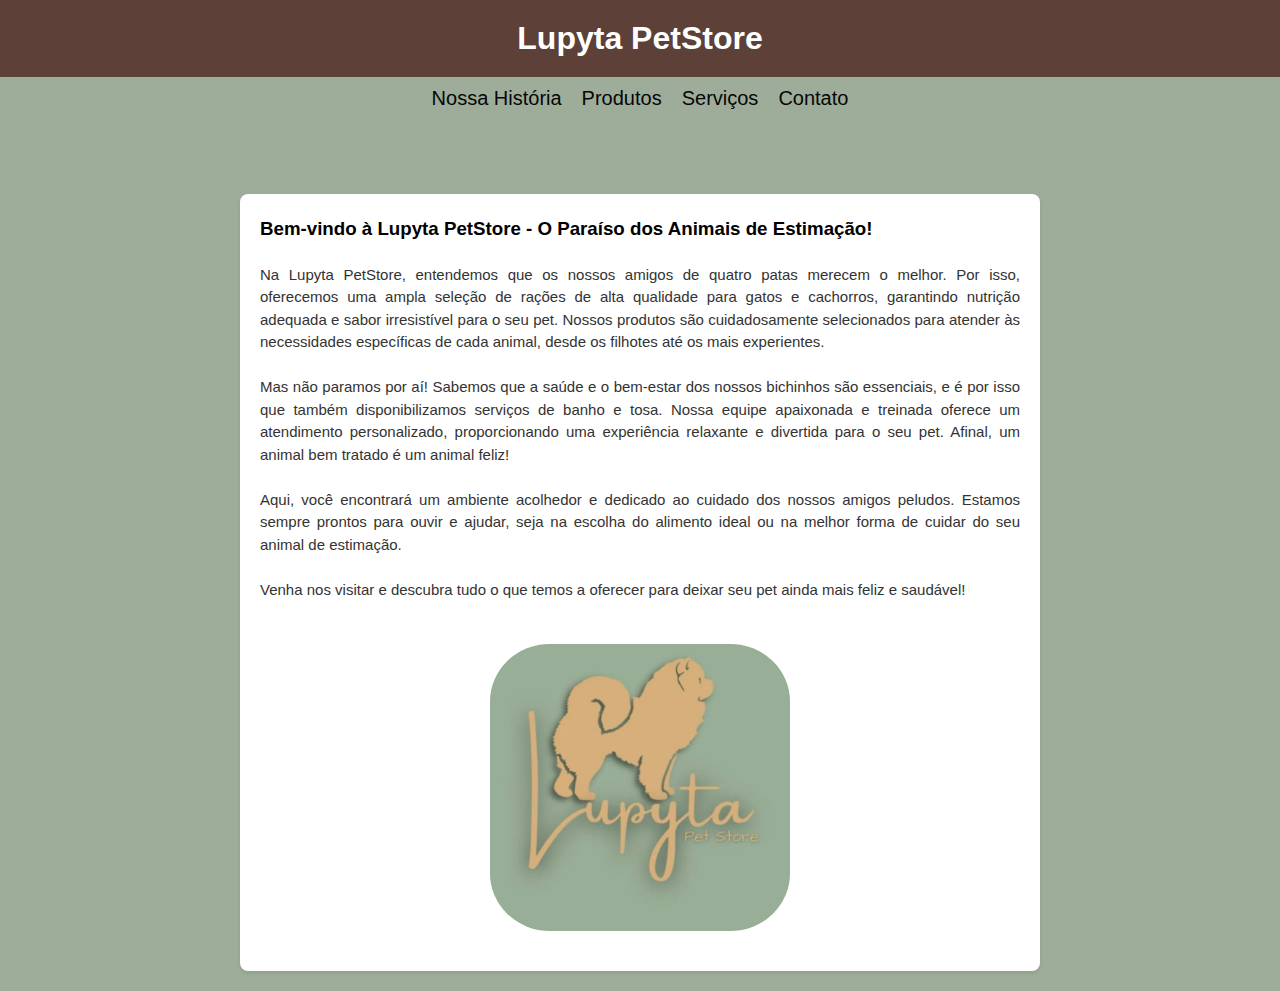
<file: index.html>
<!DOCTYPE html>
<html lang="pt-br">

<head>
    <meta charset="UTF-8">
    <meta name="viewport" content="width=device-width, initial-scale=1.0">
    <meta name="viewport" content="width=device-width, initial-scale=1.0">
    <title>Lupyta PetStore</title>
    <link rel="stylesheet" href="style.css">

</head>

<body>
    <header>
        <h1>Lupyta PetStore</h1>
    </header>
    <!--Aqui faço a criação do menu com 4 links-->
    <nav>
        <ul>
            <li><a href='NossaHistoria.html'> Nossa História</a></li>
            <li><a href='Produtos.html'> Produtos</a></li>
            <li><a href='Servicos.html'> Serviços</a></li>
            <li><a href='contato.html'> Contato</a></li>

        </ul>
        <br><br><br>
    </nav>
    <main>
        <div class=texto-inicial>
            <!--Breve mensagem de boas vindas ao site-->
            <h3>Bem-vindo à Lupyta PetStore - O Paraíso dos Animais de Estimação!

            </h3>


            <p>Na Lupyta PetStore, entendemos que os nossos amigos de quatro patas merecem o melhor. Por isso,
                oferecemos uma ampla seleção de rações de alta qualidade para gatos e cachorros, garantindo nutrição
                adequada e sabor irresistível para o seu pet. Nossos produtos são cuidadosamente selecionados para
                atender às necessidades específicas de cada animal, desde os filhotes até os mais experientes.
                <br><br>

                Mas não paramos por aí! Sabemos que a saúde e o bem-estar dos nossos bichinhos são essenciais, e é por
                isso que também disponibilizamos serviços de banho e tosa. Nossa equipe apaixonada e treinada oferece um
                atendimento personalizado, proporcionando uma experiência relaxante e divertida para o seu pet. Afinal,
                um animal bem tratado é um animal feliz!
                <br><br>

                Aqui, você encontrará um ambiente acolhedor e dedicado ao cuidado dos nossos amigos peludos. Estamos
                sempre prontos para ouvir e ajudar, seja na escolha do alimento ideal ou na melhor forma de cuidar do
                seu animal de estimação.
                <br><br>

                Venha nos visitar e descubra tudo o que temos a oferecer para deixar seu pet ainda mais feliz e
                saudável!
                <br><br>

            </p>
            <!--Inserindo imagem de construção do meu primeiro site-->
            <img src="Imagens/Lupyta Logo.jfif" alt="Descrição da Imagem" class="imagem-inicial">
        </div>


    </main>


</body>

</html>
</file>
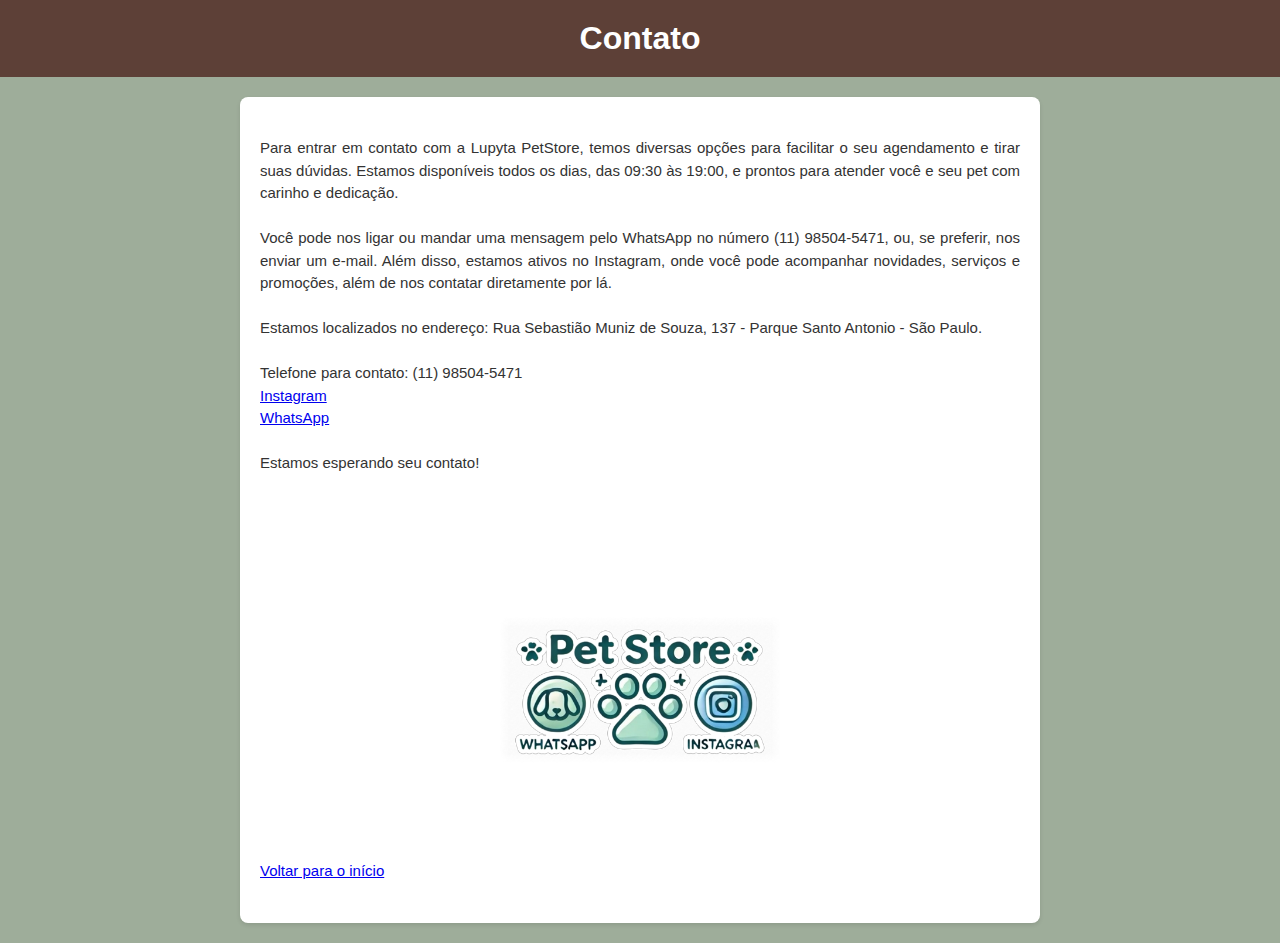
<file: contato.html>
<!DOCTYPE html>
<html lang="pt-br">

<head>
    <meta charset="UTF-8">
    <meta name="viewport" content="width=device-width, initial-scale=1.0">
    <meta name="viewport" content="width=device-width, initial-scale=1.0">
    <title>Document</title>
    <link rel="stylesheet" href="style.css">
</head>

<body>
    <header>
        <h1>Contato</h1>
    </header>
    <main>
        <!--Abaixo um breve resumo sobre mim com a inserção de uma imagem minha-->
        <div class='texto-principal'>
            <p> Para entrar em contato com a Lupyta PetStore, temos diversas opções para facilitar o seu agendamento
                e tirar suas dúvidas. Estamos disponíveis todos os dias, das 09:30 às 19:00, e prontos para atender você
                e seu pet com carinho e dedicação.
                <br><br>
                Você pode nos ligar ou mandar uma mensagem pelo WhatsApp no número (11) 98504-5471, ou, se preferir,
                nos enviar um e-mail. Além disso, estamos ativos no Instagram, onde você pode acompanhar novidades,
                serviços e promoções, além de nos contatar diretamente por lá.
                <br><br>
                Estamos localizados no endereço: Rua Sebastião Muniz de Souza, 137 - Parque Santo Antonio - São Paulo.
                <br><br>
                Telefone para contato: (11) 98504-5471
                <br>
                <a href="https://www.instagram.com/lupyta_petstore?igsh=Ym5zYnJ0dzZmZGhm">Instagram</a>
                <br>
                <a href="https://wa.me/+5511985045471">WhatsApp</a>
                <br><br>
                Estamos esperando seu contato!
            </p>
            <br>
            
            <img src="Imagens/contato.webp" alt="Descrição da Imagem" class="imagem-contato">
            <p><a href='index.html'> Voltar para o início</a></p>

        </div>
    </main>


</body>

</html>
</file>
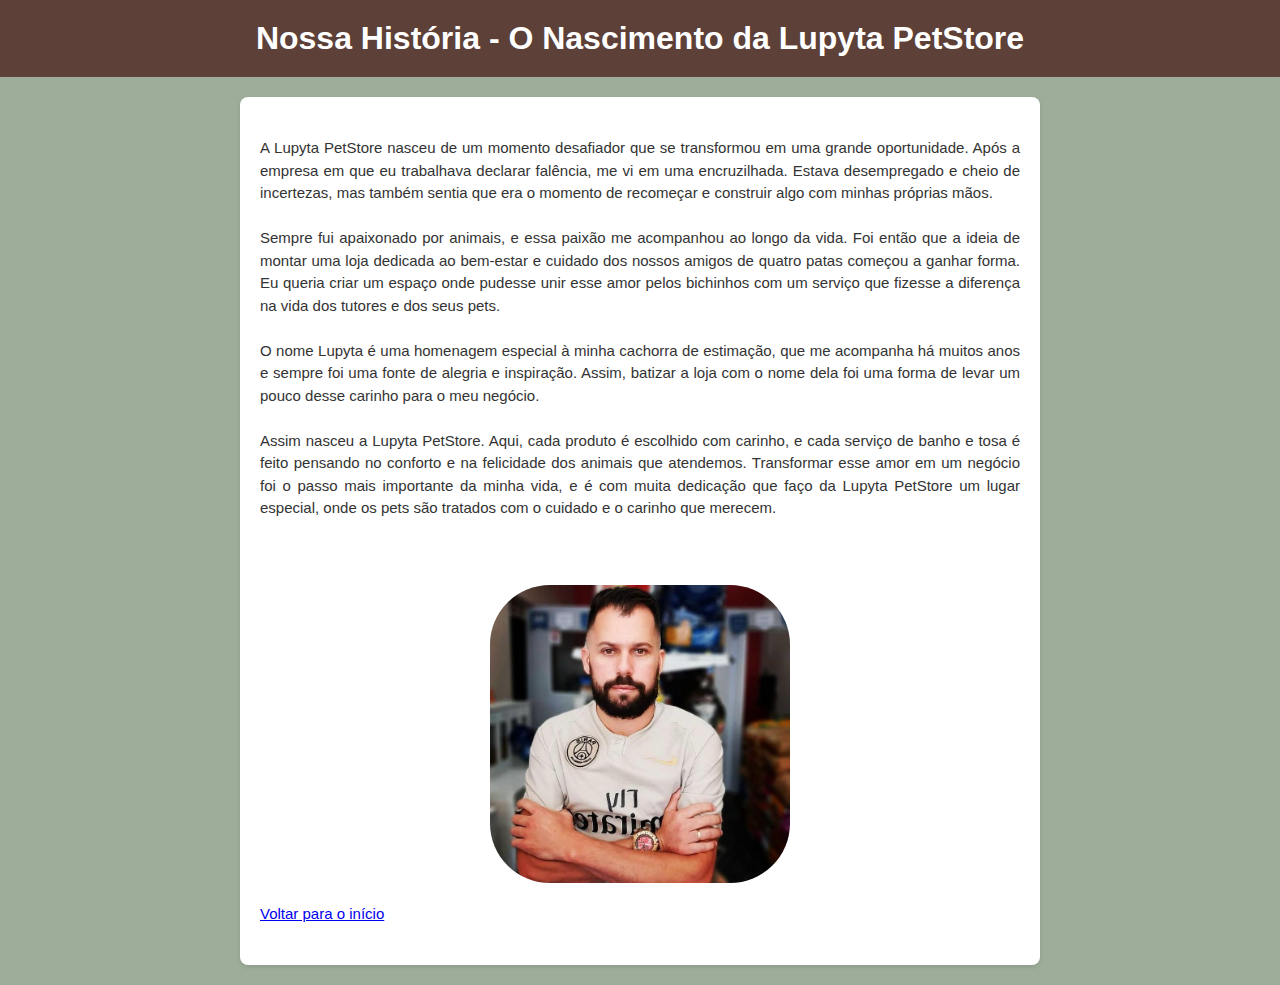
<file: NossaHistoria.html>
<!DOCTYPE html>
<html lang="pt-br">

<head>
    <meta charset="UTF-8">
    <meta name="viewport" content="width=device-width, initial-scale=1.0">
    <meta name="viewport" content="width=device-width, initial-scale=1.0">
    <title>Document</title>
    <link rel="stylesheet" href="style.css">
</head>

<body>
    <header>
        <h1>Nossa História - O Nascimento da Lupyta PetStore</h1>
    </header>
    <main>
        <!--Abaixo um breve resumo sobre mim com a inserção de uma imagem minha-->
        <div class='texto-principal'>
            <p>A Lupyta PetStore nasceu de um momento desafiador que se transformou em uma grande oportunidade. Após a
                empresa em que eu trabalhava declarar falência, me vi em uma encruzilhada. Estava desempregado e cheio
                de incertezas, mas também sentia que era o momento de recomeçar e construir algo com minhas próprias
                mãos.
                <br><br>
                Sempre fui apaixonado por animais, e essa paixão me acompanhou ao longo da vida. Foi então que a ideia
                de montar uma loja dedicada ao bem-estar e cuidado dos nossos amigos de quatro patas começou a ganhar
                forma. Eu queria criar um espaço onde pudesse unir esse amor pelos bichinhos com um serviço que fizesse
                a diferença na vida dos tutores e dos seus pets.
                <br><br>
                O nome Lupyta é uma homenagem especial à minha cachorra de estimação, que me acompanha há muitos anos e
                sempre foi uma fonte de alegria e inspiração. Assim, batizar a loja com o nome dela foi uma forma de
                levar um pouco desse carinho para o meu negócio.
                <br><br>
                Assim nasceu a Lupyta PetStore. Aqui, cada produto é escolhido com carinho, e cada serviço de banho e
                tosa é feito pensando no conforto e na felicidade dos animais que atendemos. Transformar esse amor em um
                negócio foi o passo mais importante da minha vida, e é com muita dedicação que faço da Lupyta PetStore
                um lugar especial, onde os pets são tratados com o cuidado e o carinho que merecem.
            </p>
            <br>
            <img src="Imagens/Nossa Historia.jpeg" alt="Descrição da Imagem" class="imagem-inicial">
            <p><a href='index.html'> Voltar para o início</a></p>
        </div>
    </main>


</body>

</html>
</file>
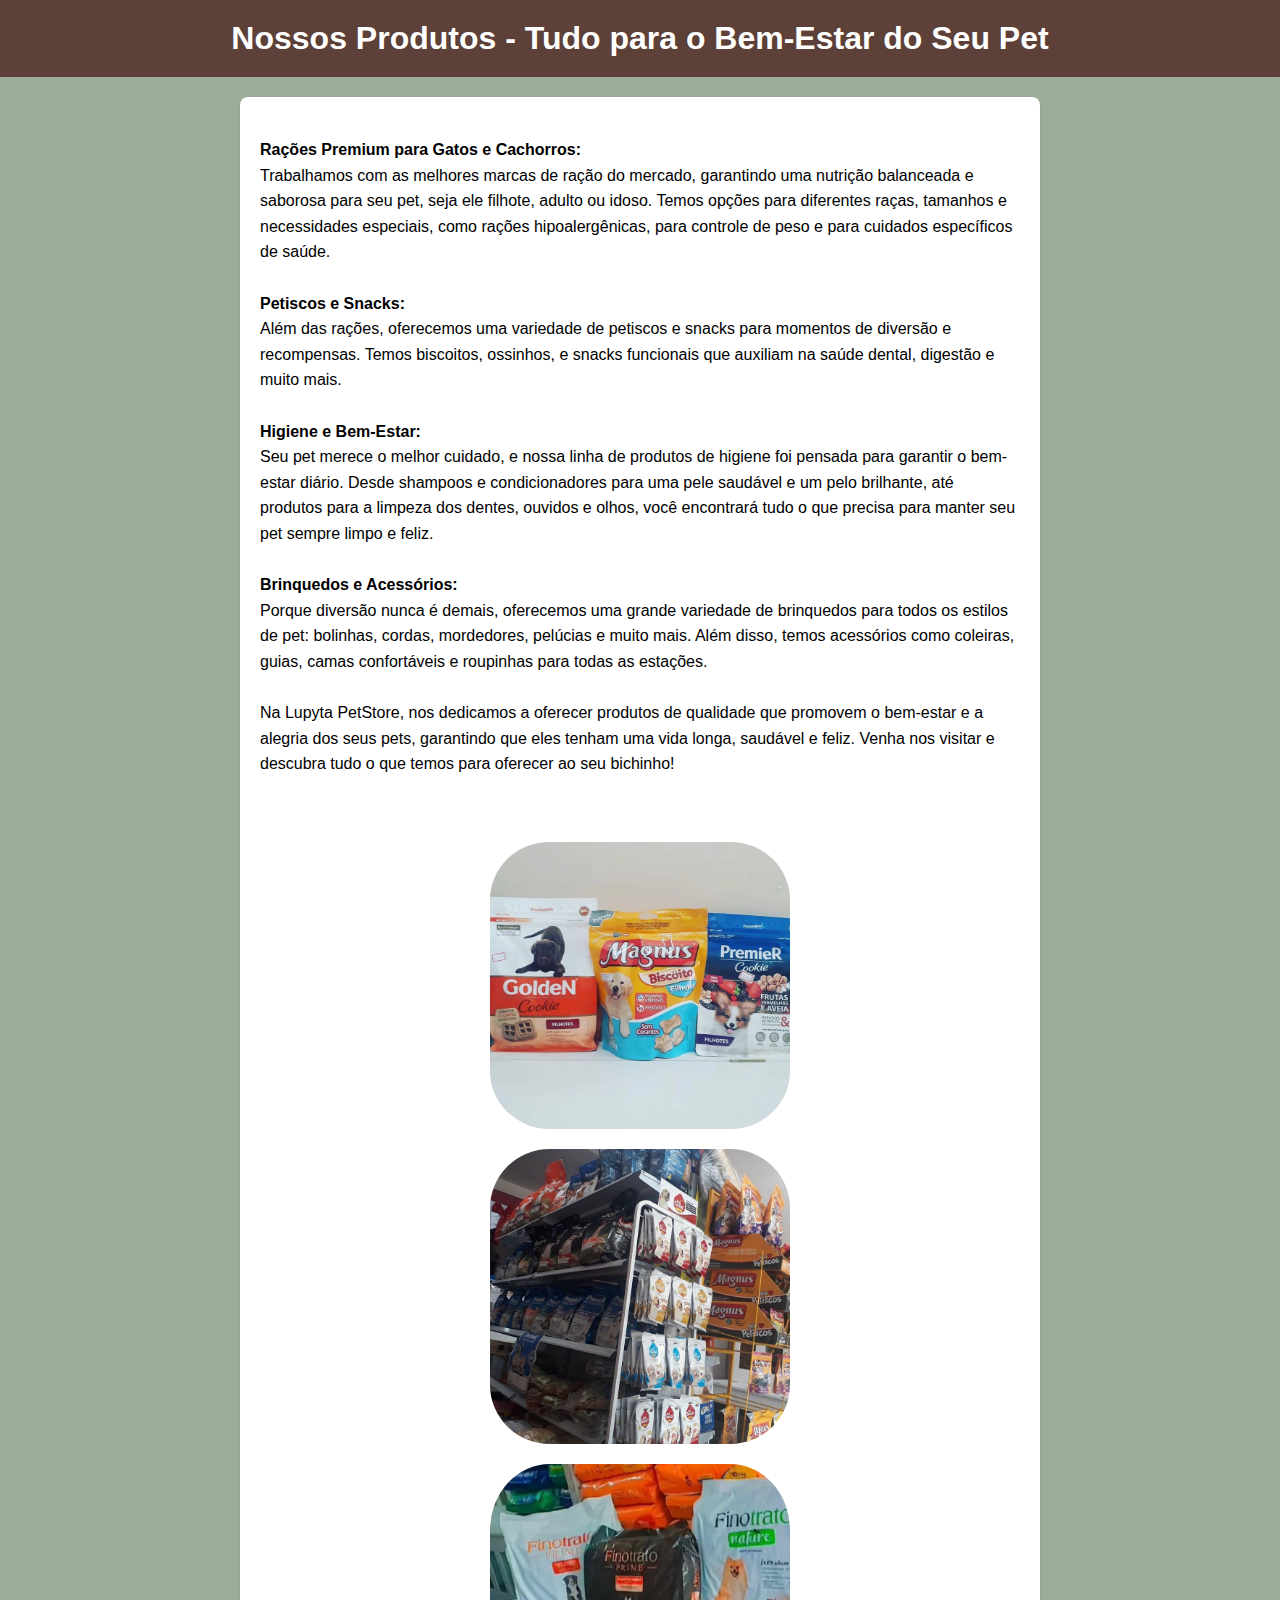
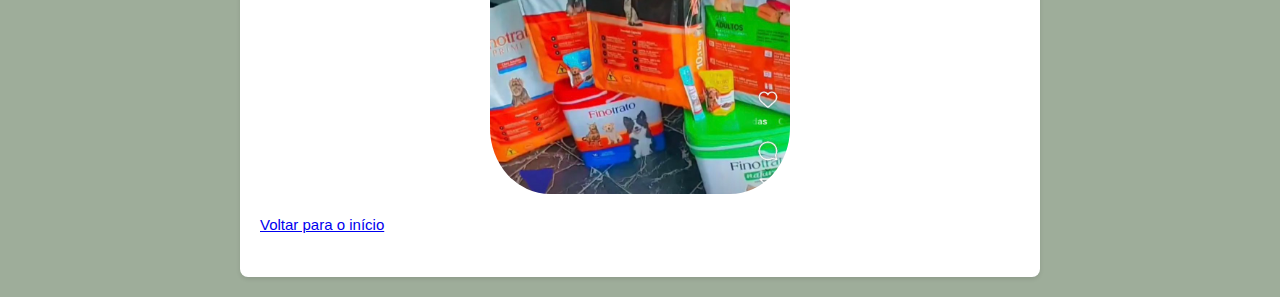
<file: Produtos.html>
<!DOCTYPE html>
<html lang="pt-br">

<head>
    <meta charset="UTF-8">
    <meta name="viewport" content="width=device-width, initial-scale=1.0">
    <meta name="viewport" content="width=device-width, initial-scale=1.0">
    <title>Document</title>
    <link rel="stylesheet" href="style.css">
</head>

<body>
    <header>
        <h1>Nossos Produtos - Tudo para o Bem-Estar do Seu Pet</h1>
    </header>
    <main>
        <!--Abaixo um breve resumo sobre mim com a inserção de uma imagem minha-->
        <div class='texto-principal'>
            <p> <h4>Rações Premium para Gatos e Cachorros:</h4>
                Trabalhamos com as melhores marcas de ração do mercado, garantindo uma nutrição balanceada e saborosa
                para seu pet, seja ele filhote, adulto ou idoso. Temos opções para diferentes raças, tamanhos e
                necessidades especiais, como rações hipoalergênicas, para controle de peso e para cuidados específicos
                de saúde.
                <br><br>
                <h4>Petiscos e Snacks:</h4>
                Além das rações, oferecemos uma variedade de petiscos e snacks para momentos de diversão e recompensas.
                Temos biscoitos, ossinhos, e snacks funcionais que auxiliam na saúde dental, digestão e muito mais.
                <br><br>
                <h4>Higiene e Bem-Estar:</h4>
                Seu pet merece o melhor cuidado, e nossa linha de produtos de higiene foi pensada para garantir o
                bem-estar diário. Desde shampoos e condicionadores para uma pele saudável e um pelo brilhante, até
                produtos para a limpeza dos dentes, ouvidos e olhos, você encontrará tudo o que precisa para manter seu
                pet sempre limpo e feliz.
                <br><br>
                <h4>Brinquedos e Acessórios:</h4>
                Porque diversão nunca é demais, oferecemos uma grande variedade de brinquedos para todos os estilos de
                pet: bolinhas, cordas, mordedores, pelúcias e muito mais. Além disso, temos acessórios como coleiras,
                guias, camas confortáveis e roupinhas para todas as estações.
                <br><br>
                Na Lupyta PetStore, nos dedicamos a oferecer produtos de qualidade que promovem o bem-estar e a alegria
                dos seus pets, garantindo que eles tenham uma vida longa, saudável e feliz. Venha nos visitar e descubra
                tudo o que temos para oferecer ao seu bichinho!
            </p>
            <br>
            
            <img src="Imagens/Produto01.jpeg" alt="Descrição da Imagem" class="imagem-produto">
            <img src="Imagens/Produto02.jpeg" alt="Descrição da Imagem" class="imagem-produto1">
            <img src="Imagens/Produto03.jpeg" alt="Descrição da Imagem" class="imagem-produto2">
            <p><a href='index.html'> Voltar para o início</a></p>
        </div>
    </main>


</body>

</html>
</file>
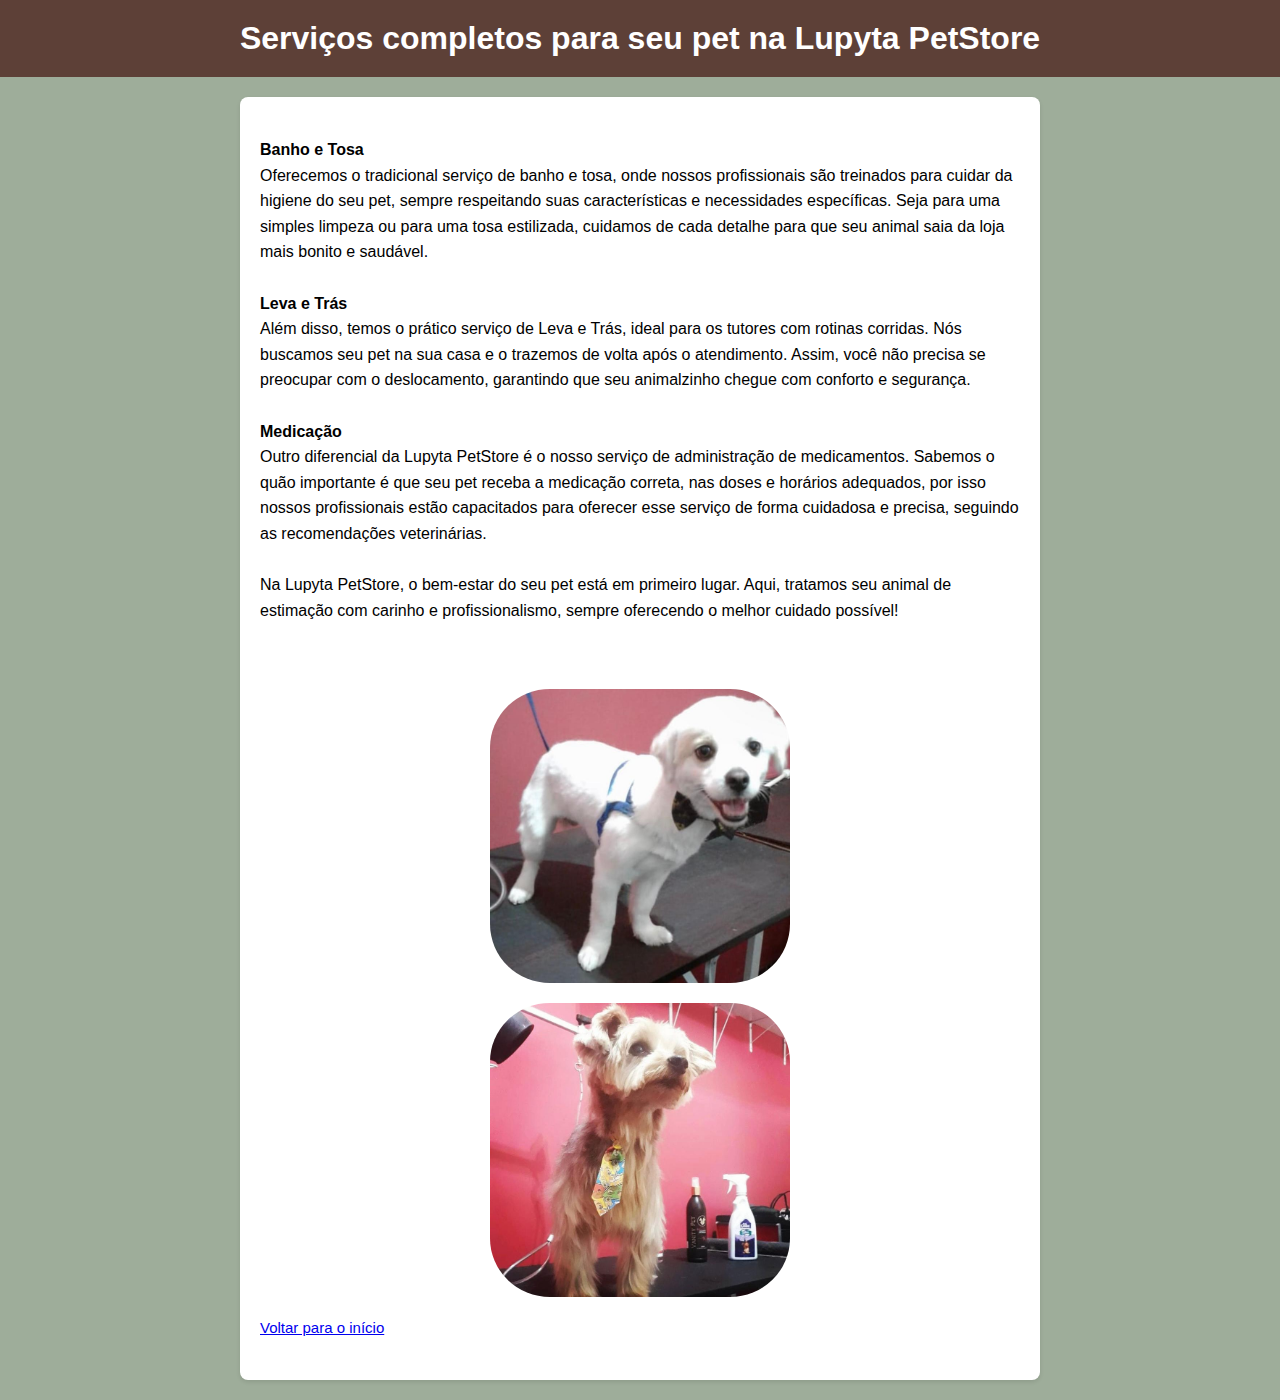
<file: Servicos.html>
<!DOCTYPE html>
<html lang="pt-br">

<head>
    <meta charset="UTF-8">
    <meta name="viewport" content="width=device-width, initial-scale=1.0">
    <meta name="viewport" content="width=device-width, initial-scale=1.0">
    <title>Document</title>
    <link rel="stylesheet" href="style.css">
</head>

<body>
    <header>
        <h1>Serviços completos para seu pet na Lupyta PetStore</h1>
    </header>
    <main>
        <!--Abaixo um breve resumo sobre mim com a inserção de uma imagem minha-->
        <div class='texto-principal'>
            <p> <h4>Banho e Tosa</h4>
                Oferecemos o tradicional serviço de banho e tosa, onde nossos profissionais são treinados para cuidar da
                higiene do seu pet, sempre respeitando suas características e necessidades específicas. Seja para uma
                simples limpeza ou para uma tosa estilizada, cuidamos de cada detalhe para que seu animal saia da loja
                mais bonito e saudável.
                <br><br>
                <h4>Leva e Trás</h4>
                Além disso, temos o prático serviço de Leva e Trás, ideal para os tutores com rotinas corridas. Nós
                buscamos seu pet na sua casa e o trazemos de volta após o atendimento. Assim, você não precisa se
                preocupar com o deslocamento, garantindo que seu animalzinho chegue com conforto e segurança.
                <br><br>
                <h4>Medicação</h4>
                Outro diferencial da Lupyta PetStore é o nosso serviço de administração de medicamentos. Sabemos o quão
                importante é que seu pet receba a medicação correta, nas doses e horários adequados, por isso nossos
                profissionais estão capacitados para oferecer esse serviço de forma cuidadosa e precisa, seguindo as
                recomendações veterinárias.
                <br><br>
                Na Lupyta PetStore, o bem-estar do seu pet está em primeiro lugar. Aqui, tratamos seu animal de
                estimação com carinho e profissionalismo, sempre oferecendo o melhor cuidado possível!
            </p>
            <br>
            
            <img src="Imagens/servicos1.jpeg" alt="Descrição da Imagem" class="imagem-produto1">
            <img src="Imagens/servicos2.jpeg" alt="Descrição da Imagem" class="imagem-produto2">
            <p><a href='index.html'> Voltar para o início</a></p>
        </div>
    </main>


</body>

</html>
</file>
<file: style.css>
@charset "UTF-8";
/*Definindo a fonte padrão, margens e padding */
* {
  font-family: Arial, Helvetica, sans-serif;
  padding: 0px;
  margin: 0px;
  box-sizing: border-box; /* Para evitar problemas de tamanho nos elementos */
}

header {
  background-color: #5D4037;
  padding: 20px;
  text-align: center;
}

h1 {
  color: white;
}

/* Definindo o layout principal para que se ajuste em diferentes telas */
.texto-principal, .texto-inicial, .texto-formacao, .texto-contato, form {
  width: 80%;
  max-width: 800px; /* Limita a largura em telas grandes */
  margin: 20px auto; 
  padding: 20px;
  line-height: 1.6;
  background-color: #fff; /* Adiciona um fundo branco para contraste */
  border-radius: 8px; /* Adiciona cantos arredondados */
  box-shadow: 0px 2px 4px rgba(0, 0, 0, 0.1); /* Sombra leve para destaque */
}

nav > ul {
  list-style-type: none;
  padding: 10px;
  display: flex;
  flex-wrap: wrap; /* Permite que o menu se ajuste em telas menores */
  justify-content: center;
  gap: 20px; /* Espaçamento entre os itens */
}

nav ul li a {
  text-decoration: none;
  color: #060606;
  font-family: Arial, Helvetica, sans-serif;
  font-size: 20px;
  transition: background-color 0.3s, color 0.3s; /* Transição suave para hover */
}

nav ul li a:hover {
  background-color: #555;
  color: white;
}

p {
  font-size: 15px;
  line-height: 1.5;
  text-align: justify;
  margin: 20px 0;
  color: #333;
}

/* Ajustando as imagens para serem responsivas */
.imagem-inicial, .imagem-contato, .imagem-produto, .imagem-produto1, .imagem-produto2 {
  width: 100%;
  max-width: 300px; /* Limita o tamanho em telas maiores */
  height: auto;
  margin: 20px auto;
  display: block; /* Centraliza as imagens */
  border-radius: 20%;
}

body {
  background-color: #9EAD9A;
  font-size: 16px; /* Tamanho de fonte adequado para leitura */
}

/* Estilização do formulário */
form {
  width: 90%;
  max-width: 600px;
  margin: 20px auto;
  padding: 20px;
  border: 1px solid #ccc;
  border-radius: 20px;
}

/* Estilos para telas menores que 768px */
@media (max-width: 768px) {
  .texto-principal, .texto-inicial, .texto-formacao, .texto-contato, form {
    width: 95%; /* Aumenta a largura para usar melhor o espaço em telas pequenas */
    padding: 15px;
  }
  
  nav ul {
    flex-direction: column; /* Ajusta o menu para empilhar itens verticalmente */
  }
  
  nav ul li {
    margin: 10px 0; /* Ajusta o espaçamento entre itens no menu */
  }
  
  .imagem-inicial, .imagem-contato, .imagem-produto, .imagem-produto1, .imagem-produto2 {
    max-width: 100%; /* Garante que as imagens não ultrapassem a largura da tela */
    margin: 10px auto; /* Ajusta o espaçamento para telas menores */
  }
}
</file>
